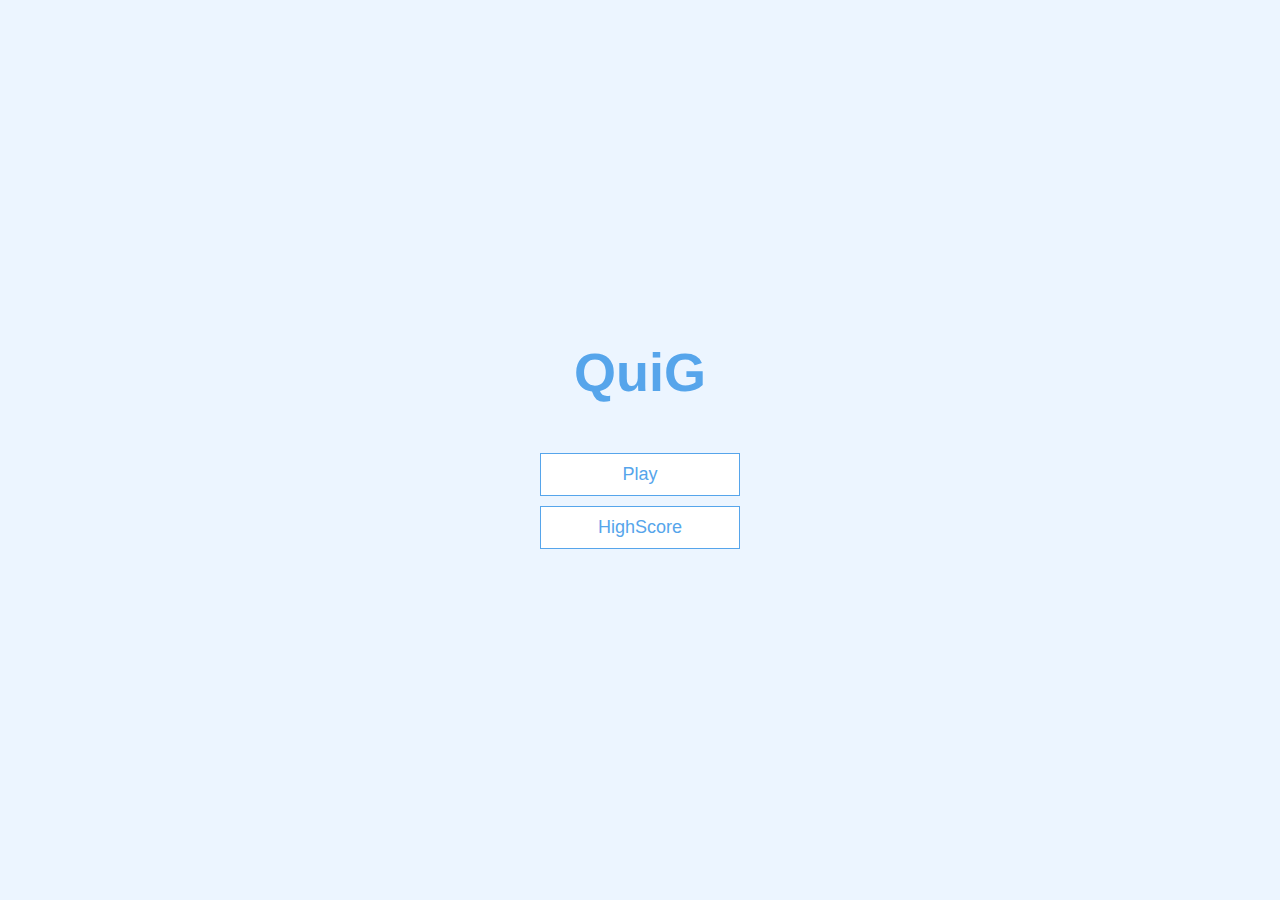
<file: index.html>
<!DOCTYPE html>
<html lang="en">
<head>
    <meta charset="UTF-8">
    <meta http-equiv="X-UA-Compatible" content="IE=edge">
    <meta name="viewport" content="width=device-width, initial-scale=1.0">
    <link rel="stylesheet" href="styles.css">
    <title>QuiG</title>
</head>
<body>
    <div class="container">
        <div id="home" class="flex-center flex-column">
            <h1>QuiG</h1>
            <a class="btn" href="Game/game.html">Play</a>
            <a class="btn" href="Highscores/highscores.html">HighScore</a>
        </div>
    </div>
</body>
</html>
</file>
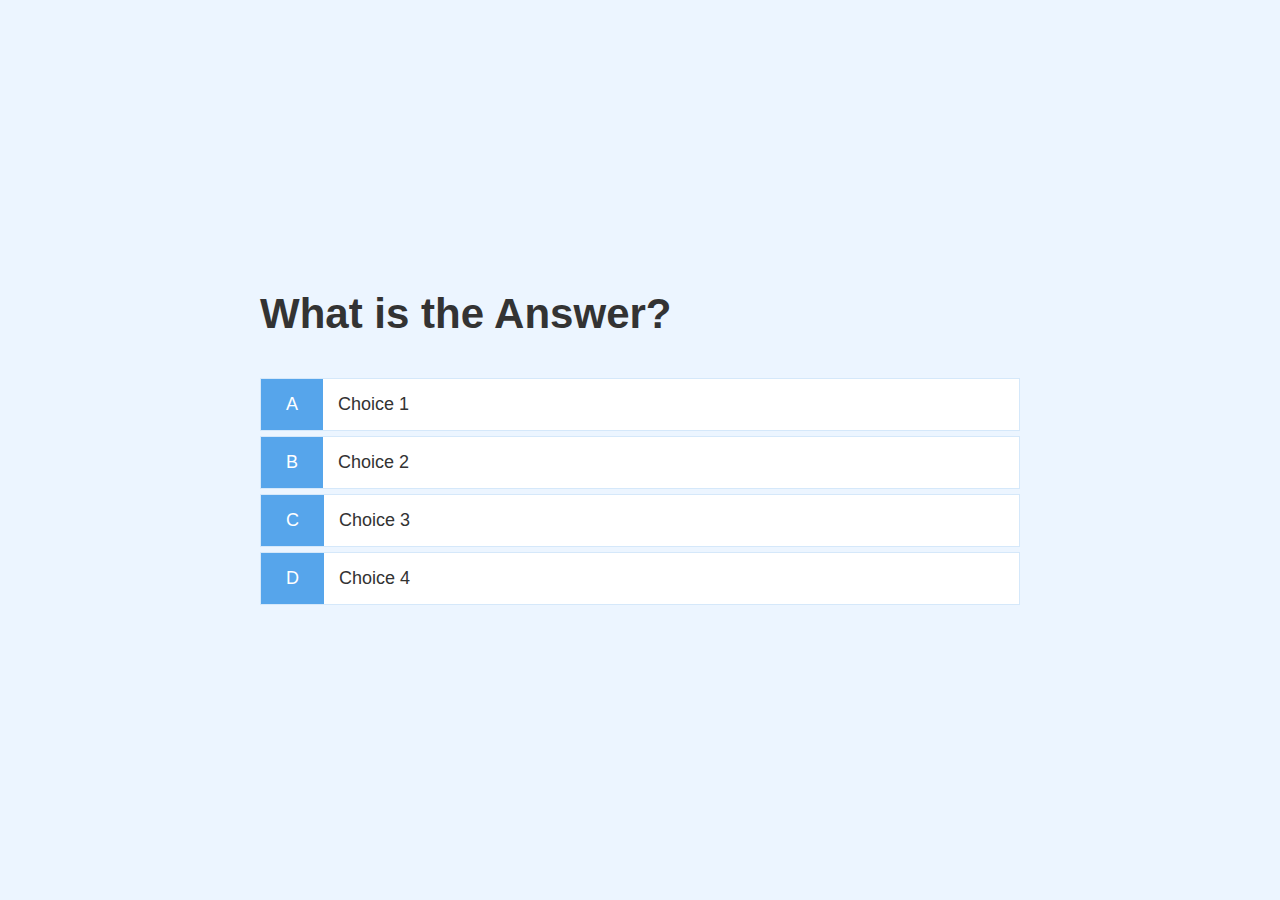
<file: game.html>
<!DOCTYPE html>
<html lang="en">
<head>
    <meta charset="UTF-8">
    <meta http-equiv="X-UA-Compatible" content="IE=edge">
    <meta name="viewport" content="width=device-width, initial-scale=1.0">
    <link rel="stylesheet" href="styles.css">
    <link rel="stylesheet" href="game.css">
    <title>QuiG - play</title>
</head>
<body>
    <div class="container">
        <div id="game" class="justify-center flex-column">
            <h2 id="question">What is the Answer?</h2>
            <div class="choice-container">
                <p class="choice-prefix">A</p>
                <p class="choice-text" data-number="1">Choice 1</p>
            </div>
            <div class="choice-container">
                <p class="choice-prefix">B</p>
                <p class="choice-text" data-number="2">Choice 2</p>
            </div>
            <div class="choice-container">
                <p class="choice-prefix">C</p>
                <p class="choice-text" data-number="3">Choice 3</p>
            </div>
            <div class="choice-container">
                <p class="choice-prefix">D</p>
                <p class="choice-text" data-number="4">Choice 4</p>
            </div>
        </div>
    </div>

    <script src="/App.js"></script>
</body>
</html>
</file>
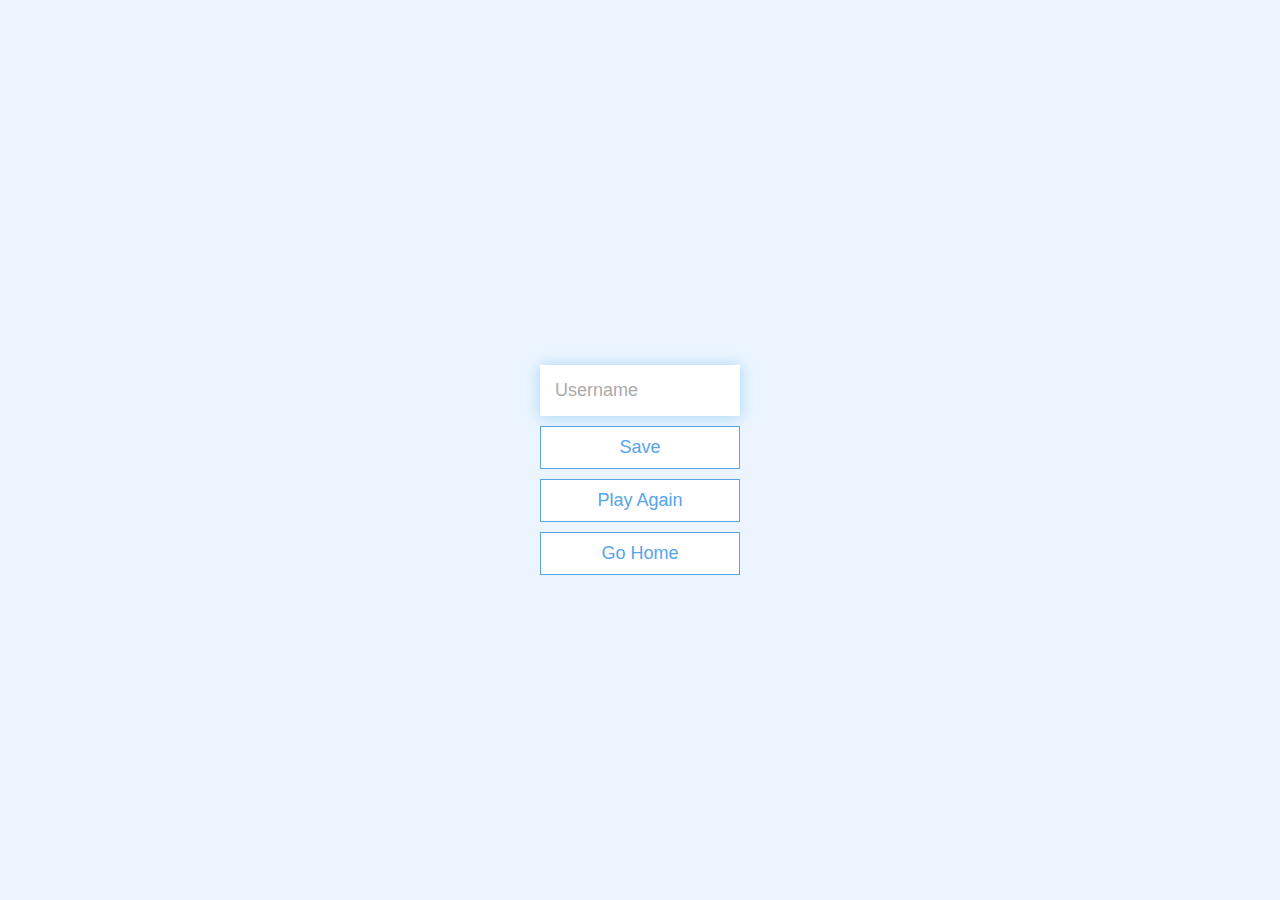
<file: End/end.html>
<!DOCTYPE html>
<html lang="en">
<head>
    <meta charset="UTF-8">
    <meta http-equiv="X-UA-Compatible" content="IE=edge">
    <meta name="viewport" content="width=device-width, initial-scale=1.0">
    <link rel="stylesheet" href="../styles.css">
    <title>QiuzG-congrats</title>
</head>
<body>
    <div class="container">
        <div id="end" class="flex-center flex-column">
            <h1 id="finalScore"></h1>
            <form action="">
                <input 
                type="text" 
                name="username" 
                id="username"
                placeholder="Username" />
                <button 
                type="submit"
                class="btn"
                id="saveScoreBtn"
                onclick="saveHighScore(event)"
                disabled
                >
                Save
                </button>
            </form>
            <a href="/Game/game.html" class="btn">Play Again</a>
            <a href="/index.html" class="btn">Go Home</a>
        </div>
    </div>
    <script src="/End/end.js"></script>
</body>
</html>
</file>
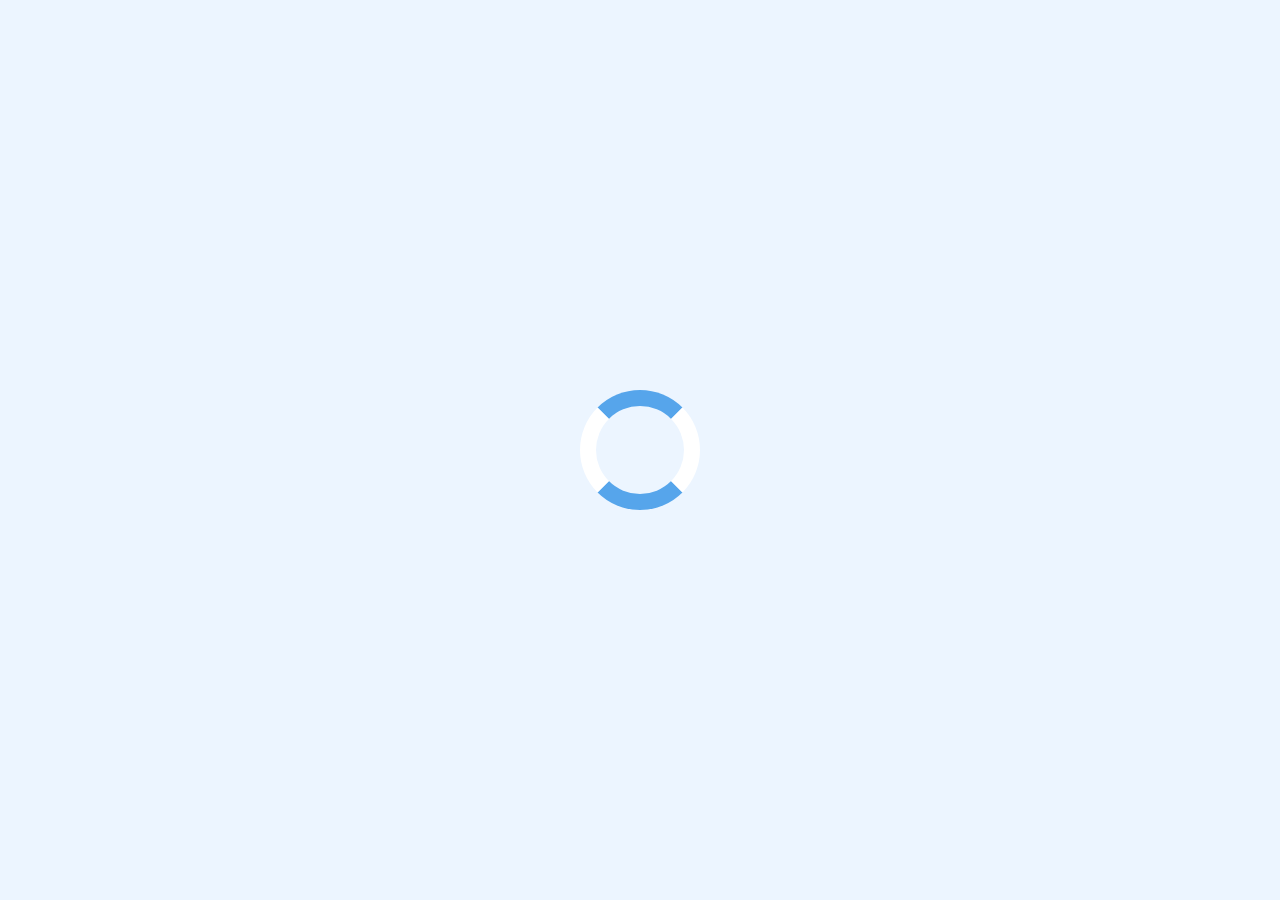
<file: Game/game.html>
<!DOCTYPE html>
<html lang="en">
<head>
    <meta charset="UTF-8">
    <meta http-equiv="X-UA-Compatible" content="IE=edge">
    <meta name="viewport" content="width=device-width, initial-scale=1.0">
    <link rel="stylesheet" href="../styles.css">
    <link rel="stylesheet" href="/Game/game.css">
    <title>QuiG - play</title>
</head>
<body>
    <div class="container">
        <div id="loader"></div>
        <div id="game" class="justify-center flex-column hidden">
            <h2 id="question"></h2>
            <div id="hud">
                <div id="hudItem">
                    <p id="progressText" class="hud-prefix"></p>
                    <div id="progressBar">
                        <div id="progressBarFull"></div>
                    </div>
                </div>
                <div id="hudItem">
                    <p class="hud-prefix">
                        Score
                    </p>
                    <h1 class="hud-main-text" id="score">
                        0
                    </h1>
                </div>
            </div>
            <div class="choice-container">
                <p class="choice-prefix">A</p>
                <p class="choice-text" data-number="1"></p>
            </div>
            <div class="choice-container">
                <p class="choice-prefix">B</p>
                <p class="choice-text" data-number="2"></p>
            </div>
            <div class="choice-container">
                <p class="choice-prefix">C</p>
                <p class="choice-text" data-number="3"></p>
            </div>
            <div class="choice-container">
                <p class="choice-prefix">D</p>
                <p class="choice-text" data-number="4"></p>
            </div>
        </div>
    </div>

    <script src="/App.js"></script>
</body>
</html>
</file>
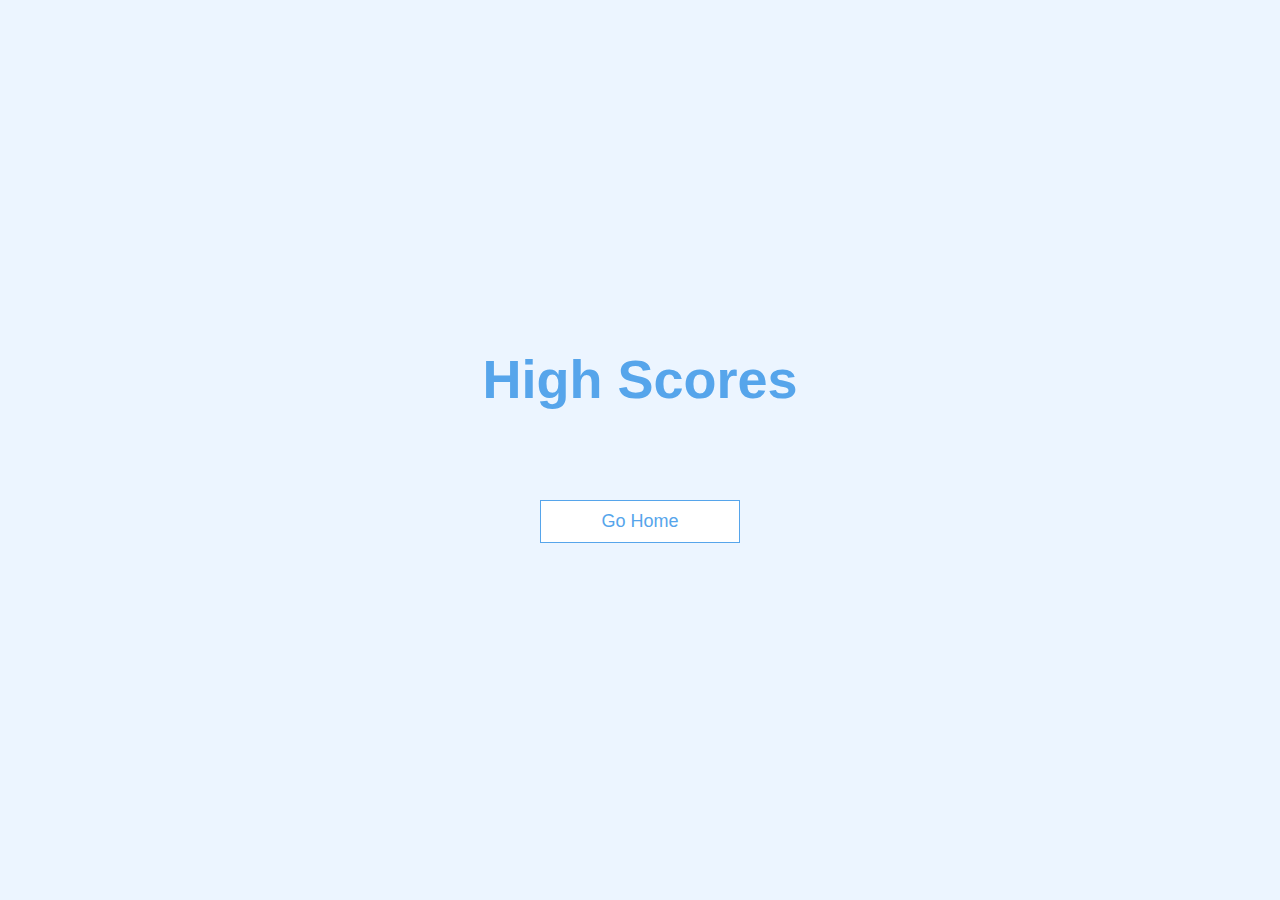
<file: Highscores/highscores.html>
<!DOCTYPE html>
<html lang="en">
<head>
    <meta charset="UTF-8">
    <meta http-equiv="X-UA-Compatible" content="IE=edge">
    <meta name="viewport" content="width=device-width, initial-scale=1.0">
    <link rel="stylesheet" href="../styles.css">
    <link rel="stylesheet" href="highscores.css">
    <title>QuiG - Highscores</title>
</head>
<body>
    <div class="container">
        <div id="highScores" class="flex-center flex-column">
            <h1 id="finalScore">High Scores</h1>
            <ul id="highScoresList"></ul>
            <a href="/" class="btn">Go Home</a>
        </div>
    </div>
    <script src="highscores.js"></script>
</body>
</html>
</file>
<file: styles.css>
:root{
    font-size: 62.5%;
    background-color: #ecf5ff;
    --primary-color: #56a5eb;
}

*{
    box-sizing: border-box;
    font-family: Arial, Helvetica, sans-serif;
    margin: 0;
    padding: 0;
    color: #333;
}

h1,
h2,
h3,
h4{
    margin-bottom: 1rem;
}

h1 {
    font-size: 5.4rem;
    color: var(--primary-color);
    margin-bottom: 5rem;
}
  
h1 > span {
    font-size: 2.4rem;
    font-weight: 500;
}
  
h2 {
    font-size: 4.2rem;
    margin-bottom: 4rem;
    font-weight: 700;
}
  
h3 {
    font-size: 2.8rem;
    font-weight: 500;
}


/* UTILITIES */
.container{
    width: 100vw;
    height: 100vh;
    padding: 2rem;
    display: flex;
    justify-content: center;
    align-items: center;
    max-width: 80rem;
    margin: 0 auto;
}

.container > *{
    width: 100%;
}

.flex-center{
    justify-content: center;
    align-items: center;
}

.flex-column{
    display: flex;
    flex-direction: column;
}

.justify-center{
    justify-content: center;
}

.text-center{
    text-align: center;
}

.hidden{
    display: none;
}


/* BUTTONS */
.btn {
    font-size: 1.8rem;
    padding: 1rem 0;
    width: 20rem;
    text-align: center;
    border: 0.1rem solid var(--primary-color);
    margin-bottom: 1rem;
    text-decoration: none;
    color: #56a5eb;
    background-color: white;
}

.btn:hover {
    cursor: pointer;
    background-color: var(--primary-color);
    color: #fff;
    transform: translateY(-0.1rem);
    transition: transform 150ms;
}
  
.btn[disabled]:hover {
    cursor: not-allowed;
    box-shadow: none;
    transform: none;
}

/* FORMS */

form{
    width: 100%;
    display: flex;
    flex-direction: column;
    align-items: center;
}

input{
    margin-bottom: 1rem;
    width: 20rem;
    padding: 1.5rem;
    font-size: 1.8rem;
    border: none;
    outline: none;
    box-shadow: 0 .1rem 1.4rem 0 rgba(86, 185, 235, .5);
}

input::placeholder{
    color: #aaa;
}



/* TABLET AND MOBILE RESPONSIVE */


@media  (max-width: 625px){
    h2,
    h3{
        font-size: 3.2rem;
    }
}

@media (max-width: 360px){
    h2,
    h3{
        font-size: 2.6rem;
    }
}
</file>
<file: game.css>
.choice-container {
    display: flex;
    margin-bottom: 0.5rem;
    width: 100%;
    font-size: 1.8rem;
    border: 0.1rem solid rgb(86, 165, 235, 0.25);
    background-color: white;
}

.choice-container:hover {
    cursor: pointer;
    box-shadow: 0 0.4rem 1.4rem 0 rgba(86, 185, 235, 0.5);
    transform: translateY(-0.1rem);
    transition: transform 150ms;
}
  
.choice-prefix {
    padding: 1.5rem 2.5rem;
    background-color: #56a5eb;
    color: white;
}
  
.choice-text {
    padding: 1.5rem;
    width: 100%;
}

.correct {
    background-color: #28a745;
  }
  
  .incorrect {
    background-color: #dc3545;
  }
</file>
<file: Game/game.css>
.choice-container {
    display: flex;
    margin-bottom: 0.5rem;
    width: 100%;
    font-size: 1.8rem;
    border: 0.1rem solid rgb(86, 165, 235, 0.25);
    background-color: white;
}

.choice-container:hover {
    cursor: pointer;
    box-shadow: 0 0.4rem 1.4rem 0 rgba(86, 185, 235, 0.5);
    transform: translateY(-0.1rem);
    transition: transform 150ms;
}
  
.choice-prefix {
    padding: 1.5rem 2.5rem;
    background-color: #56a5eb;
    color: white;
}
  
.choice-text {
    padding: 1.5rem;
    width: 100%;
}

.correct {
    background-color: #28a745;
  }
  
  .incorrect {
    background-color: #dc3545;
  }
  
  
  /* HUD */

  #hud{
      display: flex;
      justify-content: space-between;
  }

  .hud-main-text{
    text-align: center;   
  }

  .hud-prefix{
      font-size: 2rem;
      text-align: center;
  }

  #progressBar{
      width: 20rem;
      height: 4rem;
      border: .4rem solid #56a5eb;
      margin-top: 1.5rem;
  }

  #progressBarFull{
      height: 3.4rem;
      background-color: #56a5eb;
      width: 0%;
  }
/* LOADER */

#loader{
    border: 1.6rem solid #fff;
    border-radius: 50%;
    border-top: 1.6rem solid #56a5eb;
    border-bottom: 1.6rem solid #56a5eb;
    width: 12rem;
    height: 12rem;
    animation: spin 2s linear infinite;
}

@keyframes spin {
    0% { transform: rotate(0deg); }
    100% { transform: rotate(360deg)};
}
</file>
<file: Highscores/highscores.css>
#highScoresList{
    list-style: none;
    padding-left: 0;
    margin-bottom: 4rem;
}

.high-score{
    font-size: 2.8rem;
    margin-bottom: .5rem;
}

.high-score:hover{
    transform: scale(1.025);
}
</file>
